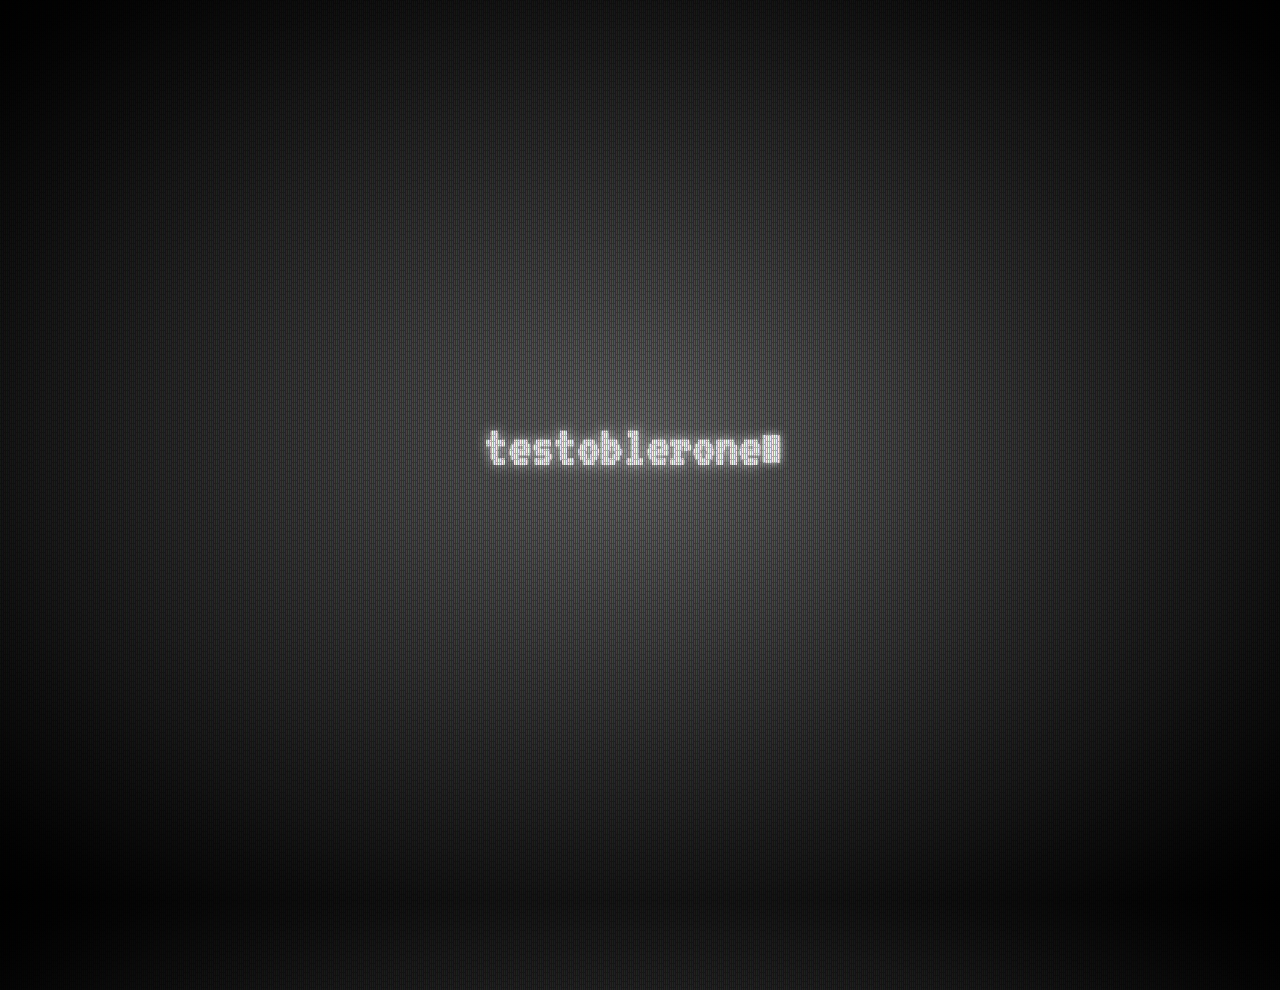
<file: index.html>
<!DOCTYPE html>
<html lang="en">

<head>
  <meta charset="UTF-8">
  <title>testoblerone</title>
  <link rel="icon" type="image/png" sizes="48x48" href="img/favicon-48x48.png">
  <link rel="icon" type="image/png" sizes="32x32" href="img/favicon-32x32.png">
  <link rel="stylesheet" href="/styles/index.css" />
</head>

<body>
  <div class="phosphorsContainer">
    <div id="main">
      <h1>testoblerone<span id="cursor">■</span></h1>
    </div>
    <div class="red"><div class="scanlines R"></div></div>
    <div class="green"><div class="scanlines G"></div></div>
    <div class="blue"><div class="scanlines B"></div></div>
    <div class="mask"></div>
  </div>
</body>

</html>
</file>
<file: styles/index.css>
/* CRT effect based on @Billgonzo123/CRT-Filter */

@font-face {
    font-family: "VT323";
    font-weight: 400;
    font-style: normal;
    src: local("VT323"), url("/styles/VT323-Regular.ttf");
}

:root {
    --phosphor: #FFFFFF;
    --phosphor-bloom: rgb(from var(--phosphor) r g b / 0.95);
}

html {
    user-select: none;
    -moz-user-select: none;
    -webkit-user-drag: none;
    -webkit-user-select: none;
    -ms-user-select: none;
}

body {
    color: var(--phosphor);
    background-color: black;
    background-image: radial-gradient(rgba(from var(--phosphor-bloom) r g b / 0.45), black 120%);
    height: 100vh;
    margin: 0;
    padding: 0;
    text-shadow: 0 0 0.8rem var(--phosphor-bloom);
    font: 1.8rem "VT323", monospace;
    overflow: hidden;
}

#main {
    position: fixed;
    top: 50%;
    left: 50%;
    transform: translate(-50%, -50%);
    margin: 0;
    white-space: nowrap;
}

.scanlines {
    z-index: 3;
    opacity: 0.1;
    position: absolute;
    top: 0;
    right: 0;
    width: 110%;
    height: 110%;
    background-attachment: fixed;
    pointer-events: none;
}

.R,
.G,
.B {
    z-index: 4;
    image-rendering: pixelated;
    mix-blend-mode: darken;
    pointer-events: none;
}

.R {
    background: url(/img/R.png);
}

.G {
    background: url(/img/G.png);
}

.B {
    background: url(/img/B.png);
}

.mask {
    pointer-events: none;
    image-rendering: pixelated;
    z-index: 1;
    opacity: 0.3;
    position: absolute;
    top: 0;
    right: 0;
    width: 110%;
    height: 110%;
    background: url(/img/mask.png);
    background-size: 12px 12px;
}

#cursor {
    display: inline-block;
    transform-origin: left;
    transform: scaleX(0.618);
    animation: blink 1000ms steps(2, start) infinite;
}

@keyframes blink {
    to {
        visibility: hidden;
    }
}
</file>
